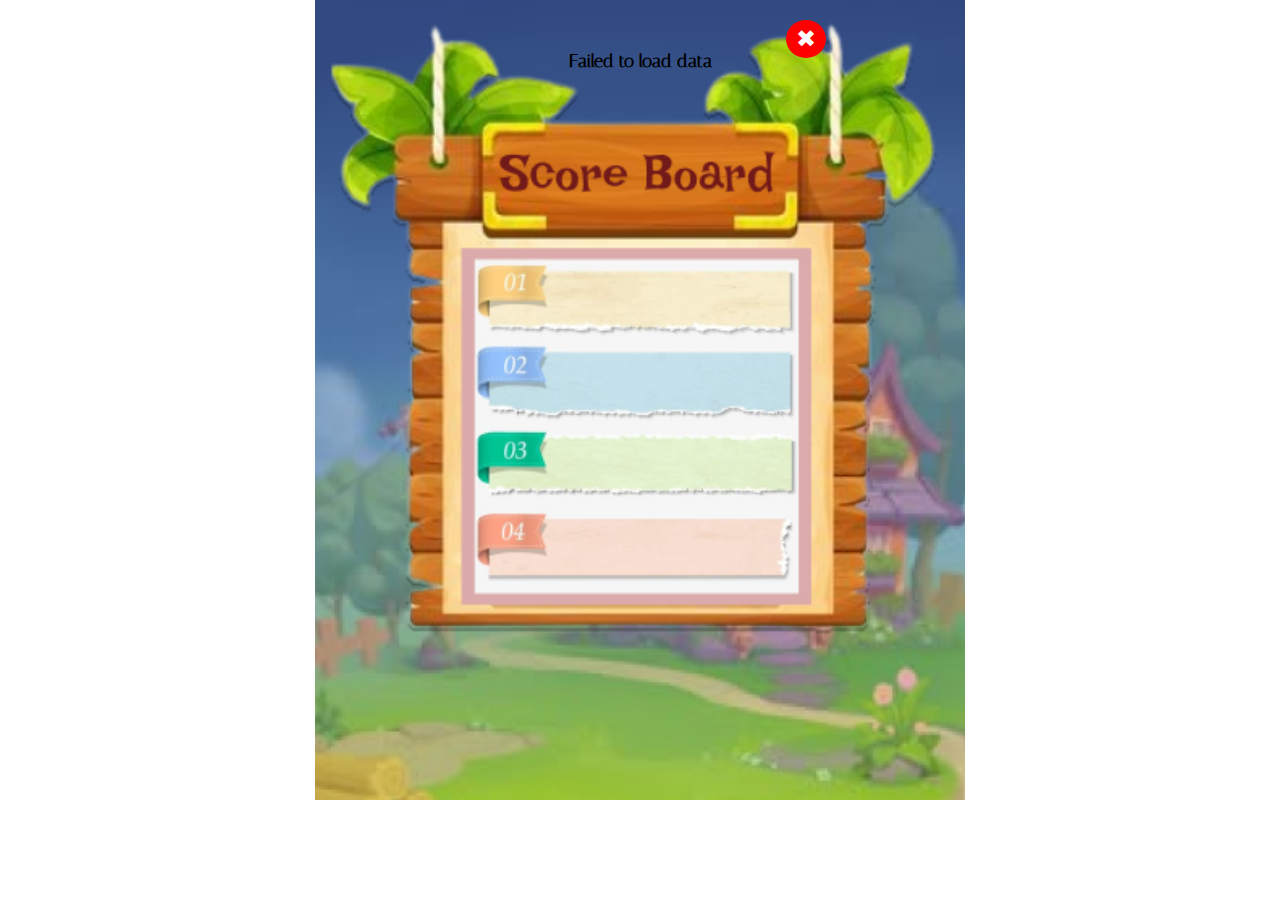
<file: assests/ScoreBoard.html>
<!DOCTYPE html>
<html lang="en">
<head>
    <meta charset="UTF-8">
    <meta name="viewport" content="width=device-width, initial-scale=1.0">
    <title>Scoreboard</title>
    <link rel="stylesheet" href="../Style/Scoreboard.css">
</head>
<body>
    <button id="closeBtn">✖</button>
    

    <div id="leaderboard">
        <p id="player1"> Loading...</p>
        <p id="player2"> Loading...</p>
        <p id="player3"> Loading...</p>
        <p id="player4"> Loading...</p>
    </div>

    <script src="../Js/ScoreBoard.js"></script>
</body>
</html>
</file>
<file: Style/Scoreboard.css>
@import url('https://fonts.googleapis.com/css2?family=Italiana&display=swap');

body {
    font-family: Arial, sans-serif;
    text-align: center;
    margin: 20px;
    background: url("../Images/SB2.png") no-repeat center top; 
    background-size: 650px 800px;
    padding: 0;
}

/* Close button styling */
#closeBtn {
    position: absolute;
    top: 20px;
    right: 454px;
    background: red;
    color: white;
    border: none;
    font-size: 24px;
    cursor: pointer;
    padding: 5px 10px;
    border-radius: 50%;
}

#closeBtn:hover {
    background: darkred;
}

/* Independent positioning for player text */
#leaderboard {
    font-size: 18px;
    position: relative;
    margin-top: 50px;
}

#leaderboard p {
    font-family: 'Italiana', serif;
    font-weight: bolder;
}

#player1 {
    position: absolute;
    top: 210px;
    left: 50%;
    transform: translateX(-50%);
    font-size: 25px;
    font-weight: bold;
    color: rgb(153, 132, 10);
}

#player2 {
    position: absolute;
    top: 290px;
    left: 50%;
    transform: translateX(-50%);
    font-size: 25px;
    color: rgba(119, 116, 116, 0.612);
}

#player3 {
    position: absolute;
    top: 370px;
    left: 50%;
    transform: translateX(-50%);
    font-size: 25px;
    color: brown;
}

#player4 {
    position: absolute;
    top: 454px;
    left: 50%;
    transform: translateX(-50%);
    font-size: 25px;
    color: white;
}
</file>
